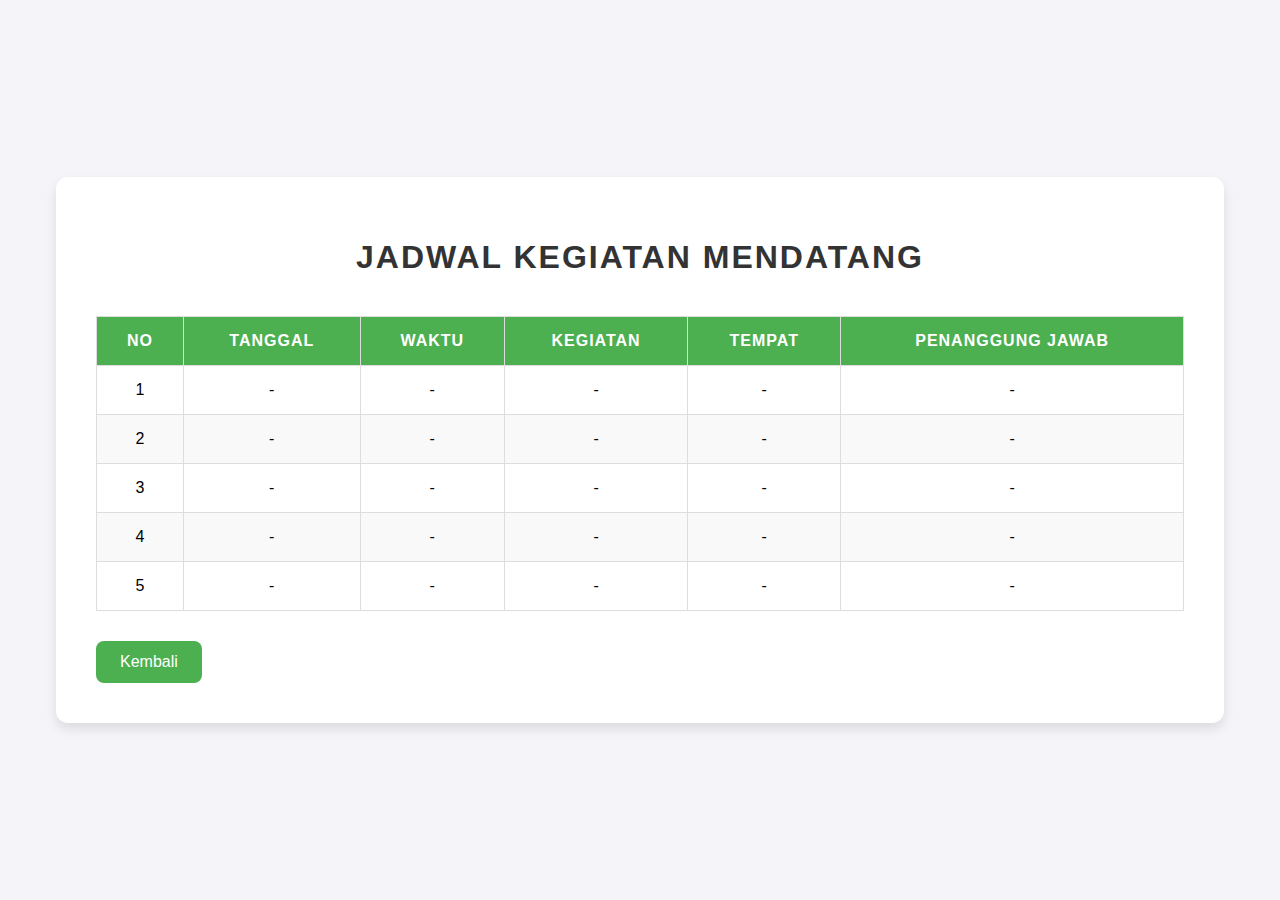
<file: kegiatan.html>
<!DOCTYPE html>
<html lang="id">
  <head>
    <meta charset="UTF-8" />
    <meta name="viewport" content="width=device-width, initial-scale=1.0" />
    <title>Jadwal Kegiatan</title>
    <style>
      body {
        font-family: "Arial", sans-serif;
        background-color: #f4f4f9;
        margin: 0;
        padding: 0;
        display: flex;
        justify-content: center;
        align-items: center;
        height: 100vh;
      }

      .container {
        width: 85%;
        max-width: 1100px;
        background-color: #fff;
        padding: 40px;
        border-radius: 12px;
        box-shadow: 0 6px 12px rgba(0, 0, 0, 0.1);
        animation: fadeIn 1.5s ease-in-out;
      }

      h1 {
        text-align: center;
        color: #333;
        font-size: 2rem; /* Ukuran font judul lebih kecil */
        margin-bottom: 20px;
        text-transform: uppercase;
        letter-spacing: 2px;
        font-weight: 600;
        animation: slideIn 1s ease-in-out;
      }

      table {
        width: 100%;
        border-collapse: collapse;
        margin-top: 20px;
        animation: fadeIn 2s ease-in-out;
      }

      th,
      td {
        padding: 15px;
        text-align: center;
        border: 1px solid #ddd;
        font-size: 1rem;
      }

      th {
        background-color: #4caf50;
        color: white;
        text-transform: uppercase;
        letter-spacing: 1px;
      }

      tr:nth-child(even) {
        background-color: #f9f9f9;
      }

      tr:hover {
        background-color: #f1f1f1;
        transform: scale(1.02);
        transition: all 0.3s ease-in-out;
      }

      .table-container {
        overflow-x: auto;
      }

      .back-button {
        display: inline-block;
        margin-top: 30px;
        padding: 12px 24px;
        background-color: #4caf50;
        color: white;
        border: none;
        border-radius: 8px;
        cursor: pointer;
        text-decoration: none;
        font-size: 16px;
        transition: background-color 0.3s ease;
      }

      .back-button:hover {
        background-color: #45a049;
        box-shadow: 0 4px 10px rgba(0, 0, 0, 0.1);
      }

      /* Animations */
      @keyframes fadeIn {
        0% {
          opacity: 0;
        }
        100% {
          opacity: 1;
        }
      }

      @keyframes slideIn {
        0% {
          transform: translateX(-50px);
          opacity: 0;
        }
        100% {
          transform: translateX(0);
          opacity: 1;
        }
      }

      /* Media Query untuk responsivitas */
      @media (max-width: 768px) {
        h1 {
          font-size: 1.5rem; /* Ukuran font judul lebih kecil pada layar kecil */
        }

        table {
          font-size: 0.9rem; /* Mengurangi ukuran font tabel untuk layar kecil */
        }

        th,
        td {
          padding: 10px;
        }

        .back-button {
          padding: 10px 20px;
          font-size: 14px;
        }
      }

      @media (max-width: 480px) {
        h1 {
          font-size: 1.2rem; /* Ukuran font judul lebih kecil pada perangkat sangat kecil */
        }

        .container {
          padding: 20px;
        }

        table {
          font-size: 0.8rem;
        }

        th,
        td {
          padding: 8px;
        }
      }
    </style>
  </head>
  <body>
    <div class="container">
      <h1>Jadwal Kegiatan Mendatang</h1>

      <div class="table-container">
        <table>
          <thead>
            <tr>
              <th>No</th>
              <th>Tanggal</th>
              <th>Waktu</th>
              <th>Kegiatan</th>
              <th>Tempat</th>
              <th>Penanggung Jawab</th>
            </tr>
          </thead>
          <tbody>
            <tr>
              <td>1</td>
              <td>-</td>
              <td>-</td>
              <td>-</td>
              <td>-</td>
              <td>-</td>
            </tr>
            <tr>
              <td>2</td>
              <td>-</td>
              <td>-</td>
              <td>-</td>
              <td>-</td>
              <td>-</td>
            </tr>
            <tr>
              <td>3</td>
              <td>-</td>
              <td>-</td>
              <td>-</td>
              <td>-</td>
              <td>-</td>
            </tr>
            <tr>
              <td>4</td>
              <td>-</td>
              <td>-</td>
              <td>-</td>
              <td>-</td>
              <td>-</td>
            </tr>
            <tr>
              <td>5</td>
              <td>-</td>
              <td>-</td>
              <td>-</td>
              <td>-</td>
              <td>-</td>
            </tr>
          </tbody>
        </table>
      </div>

      <!-- Tombol Back -->
      <a href="index.html" class="back-button">Kembali</a>
    </div>
  </body>
</html>
</file>
